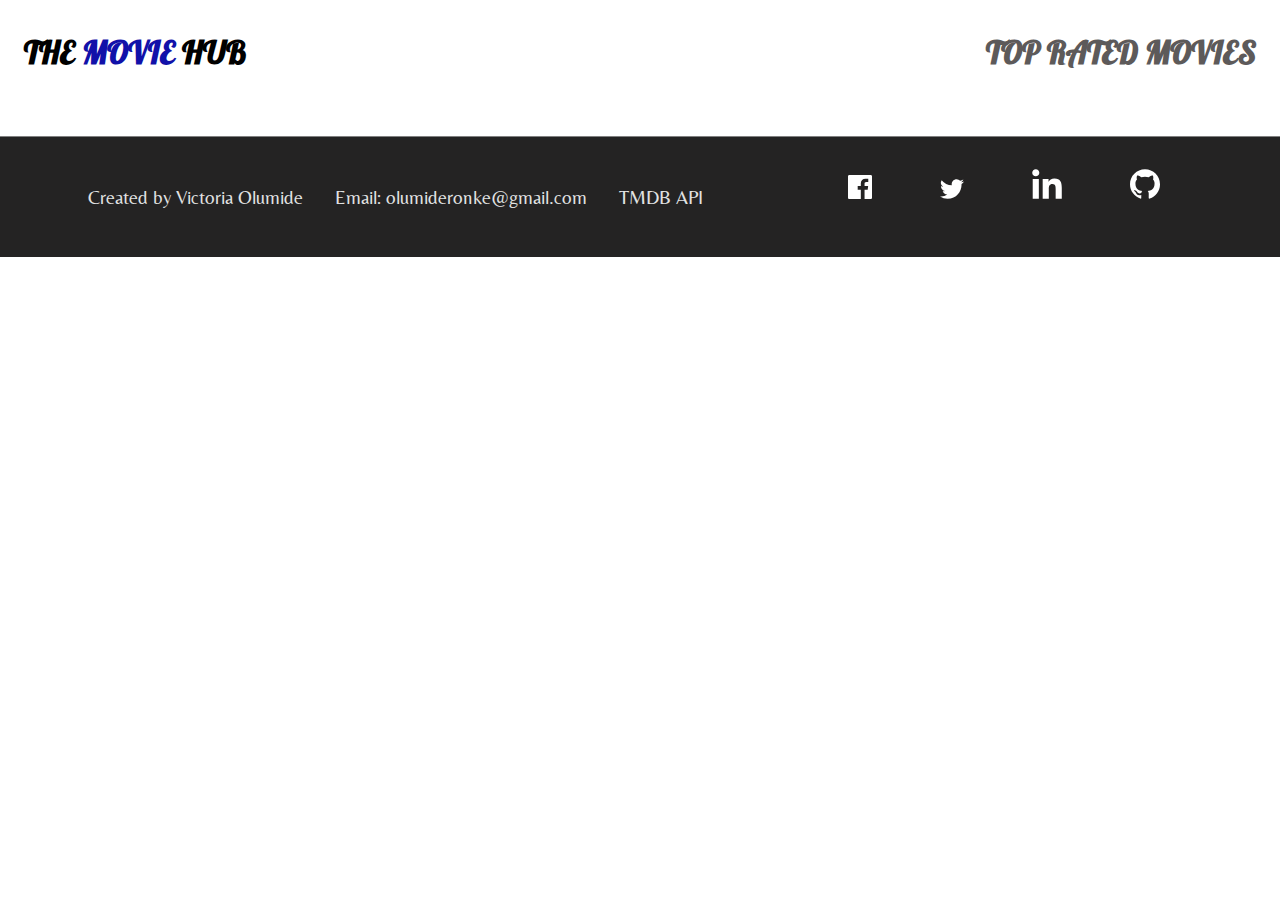
<file: Movie/index.html>
<!DOCTYPE html>
<html>
<head>
	<meta charset="utf-8">
	<meta name="viewport" content="width=device-width, initial-scale=1">
	<title>Movie App</title>
	<link rel="stylesheet" type="text/css" href="movie.css">
	<link rel="preconnect" href="https://fonts.googleapis.com">
<link rel="preconnect" href="https://fonts.gstatic.com" crossorigin>
<link href="https://fonts.googleapis.com/css2?family=Belleza&family=Inter:wght@400;700&family=Lobster&display=swap" rel="stylesheet">
</head>
<body>
	<div class="header">
		<h2>THE <span>MOVIE</span> HUB</h2>
		<h2 class="title"><a href="top.html">TOP RATED MOVIES</a></h2>
	</div>	
	<div class="movie-container">
		<div class="movie-cover">
			
		</div>
	</div>
	<footer>
		<div class="footer-text">
			<p>Created by Victoria Olumide</p>
			<p>Email: olumideronke@gmail.com</p>
			<p>TMDB API</p>
		</div>
		<div class="footer-cover">
			<a href="https://www.facebook.com/olumide.victoria.56"><img src="images/icon-facebook.svg" alt="facebook_icon"></a>
			<a href="https://twitter.com/OlumideVictori3"><img src="images/icon-twitter.svg" alt="twitter_icon"></a>
			<a href="https://www.linkedin.com/in/victoria-olumide-90439b163/"><img src="images/linkedin.svg" alt="Linkedin_icon"></a>
			<a href="https://github.com/vickova"><img src="images/github.svg" alt="Github_icon"></a>
		</div>
	</footer>
	<script src="app.js" type="text/javascript"></script>
</body>
</html>
</file>
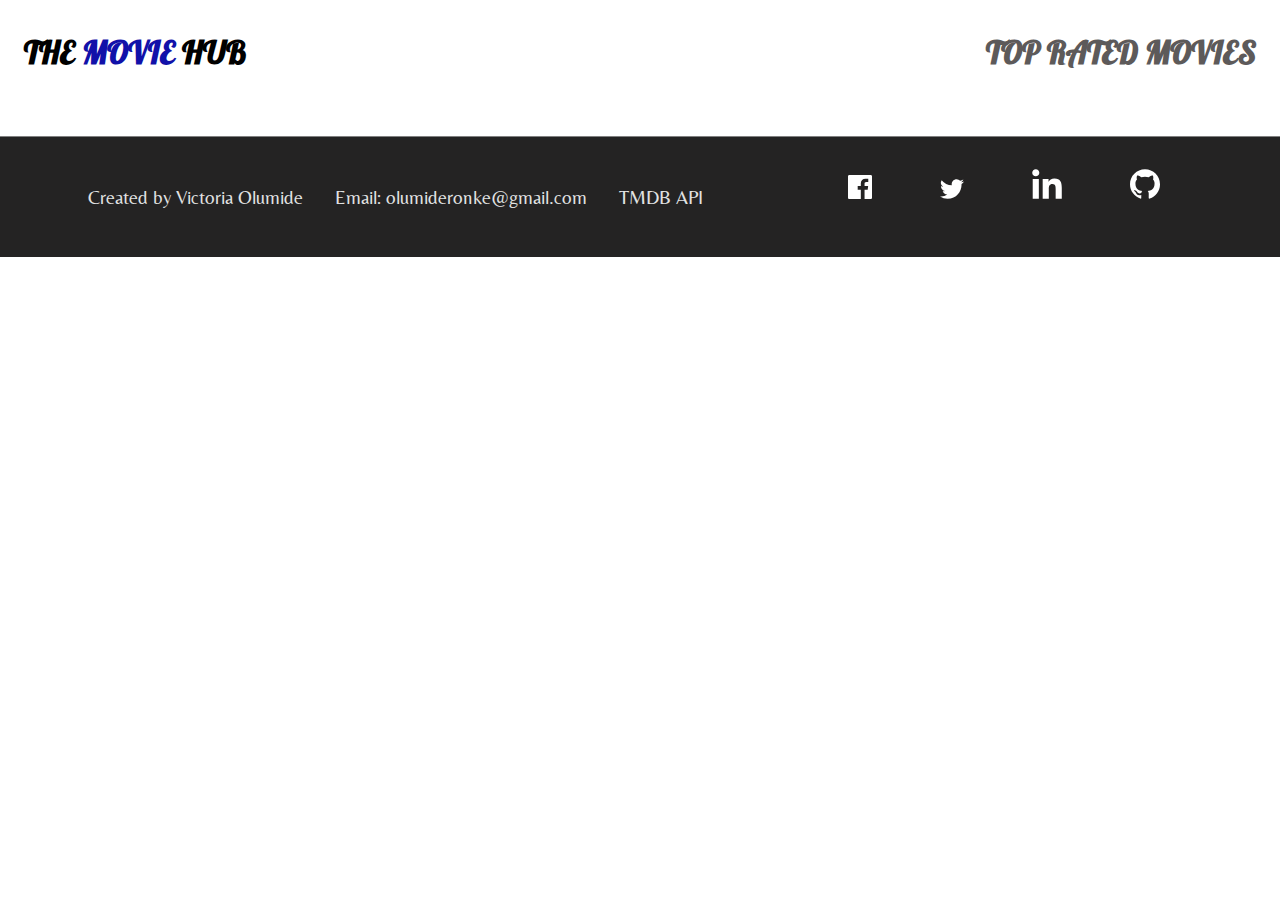
<file: Movie/moviedetails.html>
<!DOCTYPE html>
<html>
<head>
	<meta charset="utf-8">
	<meta name="viewport" content="width=device-width, initial-scale=1">
	<title>Movie Details</title>
	<link rel="stylesheet" type="text/css" href="movie.css">
	<link rel="preconnect" href="https://fonts.googleapis.com">
<link rel="preconnect" href="https://fonts.gstatic.com" crossorigin>
<link href="https://fonts.googleapis.com/css2?family=Belleza&family=Inter:wght@400;700&family=Lobster&display=swap" rel="stylesheet">
</head>
<body>
	<div class="header">
		<h2>THE <span>MOVIE</span> HUB</h2>
		<h2><a href="top.html">TOP RATED MOVIES</a></h2>
	</div>
	<div class="moviedetails-cover">
		<div class="movie-details">
			
		</div>
	</div>
	<footer>
		<div class="footer-text">
			<p>Created by Victoria Olumide</p>
			<p>Email: olumideronke@gmail.com</p>
			<p>TMDB API</p>
		</div>
		<div class="footer-cover">
			<a href="https://www.facebook.com/olumide.victoria.56"><img src="images/icon-facebook.svg" alt="facebook_icon"></a>
			<a href="https://twitter.com/OlumideVictori3"><img src="images/icon-twitter.svg" alt="twitter_icon"></a>
			<a href="https://www.linkedin.com/in/victoria-olumide-90439b163/"><img src="images/linkedin.svg" alt="Linkedin_icon"></a>
			<a href="https://github.com/vickova"><img src="images/github.svg" alt="Github_icon"></a>
		</div>
	</footer>
	<script src="movie.js" type="text/javascript"></script>
</body>
</html>
</file>
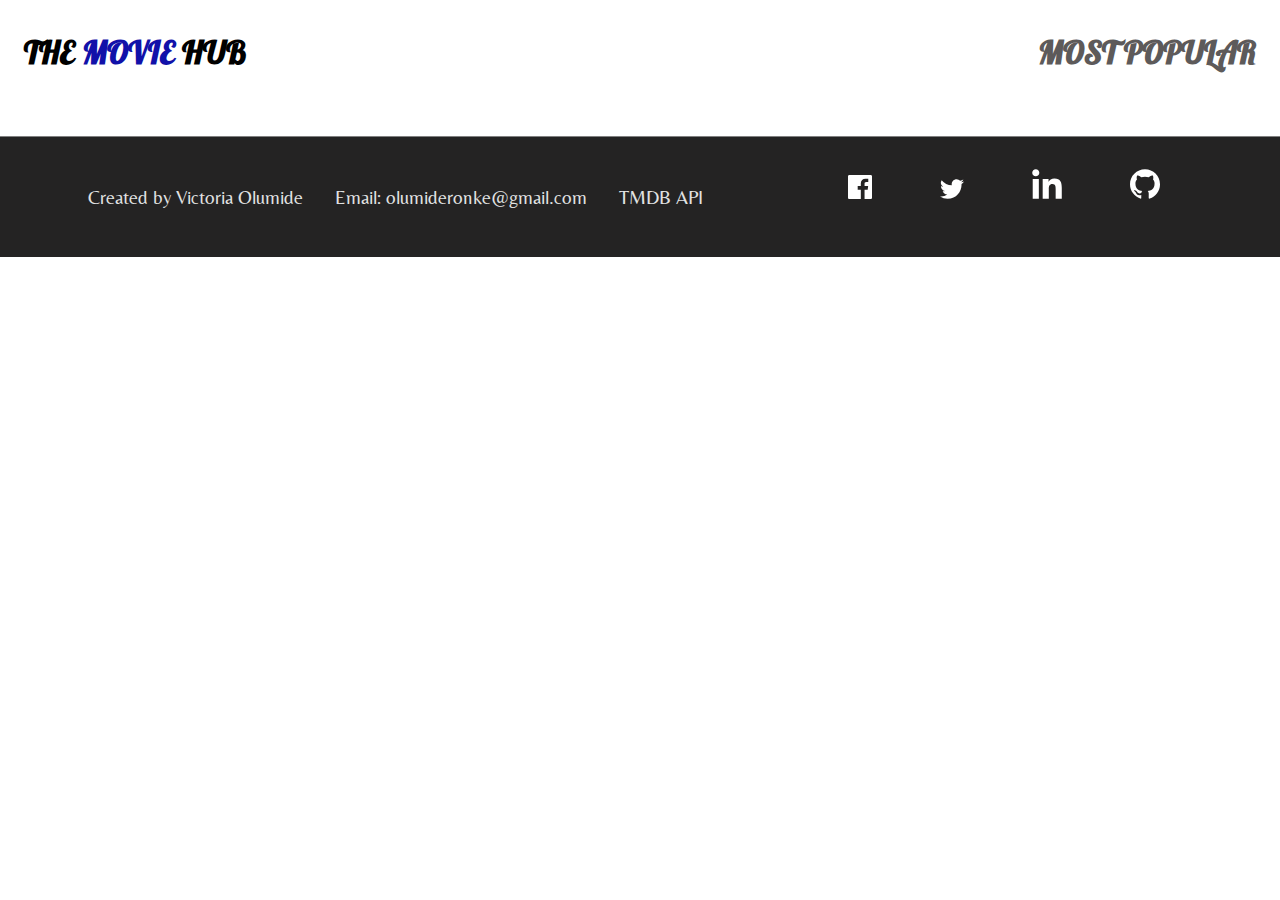
<file: Movie/top.html>
<!DOCTYPE html>
<html>
<head>
	<meta charset="utf-8">
	<meta name="viewport" content="width=device-width, initial-scale=1">
	<title>Top Rated Movies</title>
	<link rel="stylesheet" type="text/css" href="movie.css">
	<link rel="preconnect" href="https://fonts.googleapis.com">
<link rel="preconnect" href="https://fonts.gstatic.com" crossorigin>
<link href="https://fonts.googleapis.com/css2?family=Belleza&family=Inter:wght@400;700&family=Lobster&display=swap" rel="stylesheet">
</head>
<body>
	<div class="header">
		<h2>THE <span>MOVIE</span> HUB</h2>
		<h2 class="title"><a href="index.html">MOST POPULAR</a></h2>
	</div>
	<div class="movie-container">
		<div class="movie-cover"></div>
	</div>
	<footer>
		<div class="footer-text">
			<p>Created by Victoria Olumide</p>
			<p>Email: olumideronke@gmail.com</p>
			<p>TMDB API</p>
		</div>
		<div class="footer-cover">
			<a href="https://www.facebook.com/olumide.victoria.56"><img src="images/icon-facebook.svg" alt="facebook_icon"></a>
			<a href="https://twitter.com/OlumideVictori3"><img src="images/icon-twitter.svg" alt="twitter_icon"></a>
			<a href="https://www.linkedin.com/in/victoria-olumide-90439b163/"><img src="images/linkedin.svg" alt="Linkedin_icon"></a>
			<a href="https://github.com/vickova"><img src="images/github.svg" alt="Github_icon"></a>
		</div>
	</footer>
	<script src="top.js" type="text/javascript"></script>
</body>
</html>
</file>
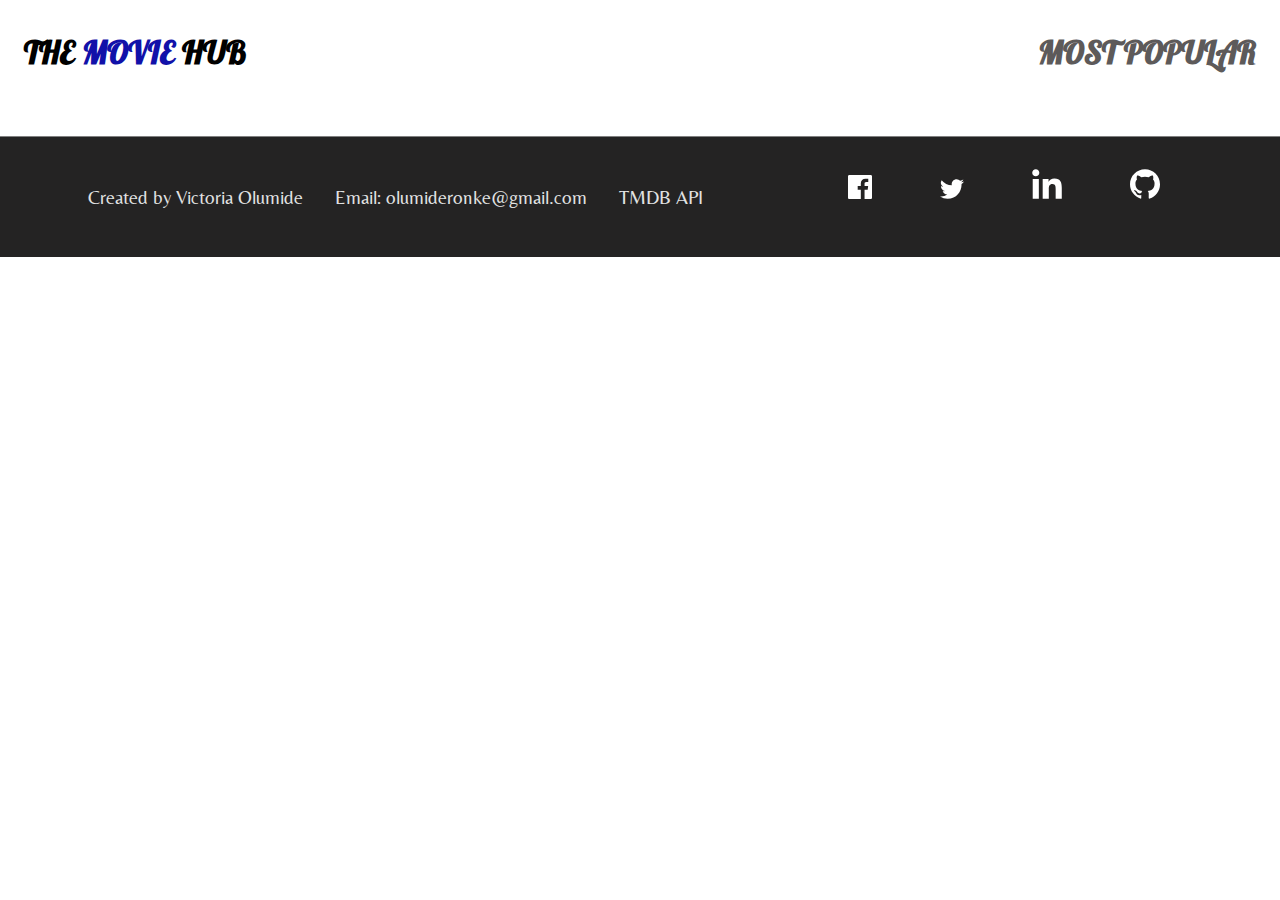
<file: Movie/topdetails.html>
<!DOCTYPE html>
<html>
<head>
	<meta charset="utf-8">
	<meta name="viewport" content="width=device-width, initial-scale=1">
	<title>Movie Details</title>
	<link rel="stylesheet" type="text/css" href="movie.css">
	<link rel="preconnect" href="https://fonts.googleapis.com">
<link rel="preconnect" href="https://fonts.gstatic.com" crossorigin>
<link href="https://fonts.googleapis.com/css2?family=Belleza&family=Inter:wght@400;700&family=Lobster&display=swap" rel="stylesheet">
</head>
<body>
	<div class="header">
		<h2>THE <span>MOVIE</span> HUB</h2>
		<h2><a href="index.html">MOST POPULAR</a></h2>
	</div>
	<div class="moviedetails-cover">
		<div class="movie-details">
		</div>
	</div>
	<footer>
		<div class="footer-text">
			<p>Created by Victoria Olumide</p>
			<p>Email: olumideronke@gmail.com</p>
			<p>TMDB API</p>
		</div>
		<div class="footer-cover">
			<a href="https://www.facebook.com/olumide.victoria.56"><img src="images/icon-facebook.svg" alt="facebook_icon"></a>
			<a href="https://twitter.com/OlumideVictori3"><img src="images/icon-twitter.svg" alt="twitter_icon"></a>
			<a href="https://www.linkedin.com/in/victoria-olumide-90439b163/"><img src="images/linkedin.svg" alt="Linkedin_icon"></a>
			<a href="https://github.com/vickova"><img src="images/github.svg" alt="Github_icon"></a>
		</div>
	</footer>
	<script src="topdetails.js" type="text/javascript"></script>
</body>
</html>
</file>
<file: Movie/movie.css>
body, h2, h1, h3, div, p{
	margin:  0;
	padding:  0;
	box-sizing: border-box;
	font-family: 'Belleza', sans-serif;
}
span{
	color:  rgb(17, 17, 169);
}
h3{
	font-size: 2rem;

}
h2{
	font-size: 2rem;
	font-family: 'Lobster', cursive;
}

p{
	font-size: 1.2rem;
	line-height: 1.5rem;
	margin:  1rem 0;
}
button{
	margin:  1rem 0;
	padding:  1rem 1.5rem;
	border:2px solid gray;
	display: flex;
	justify-content: space-between;
}
button:hover{
	background-color: gray;
	color: #fff;
	cursor: pointer;
	border: 3px solid black;
}
#movie-link button{
	width: 120px
}

a{
	text-decoration: none;
	color: rgb(93, 90, 90);
	margin: 0;
}
.header{
	display: flex;
	justify-content: space-between;
	margin: 1rem;
	padding: 1rem .5rem;
}

.title:hover{
	border:1px solid black;
	padding: 1rem;
}
.movie-container{
	display: flex;
	justify-content: center;
}
.movie-cover{
	display: flex;
	flex-wrap: wrap;
}
.movie-card{
	background-color: #E1E2E2;
	border-radius: 15px 15px 0 0;
	width:  300px;
	margin:  1rem;
}
.movie-card:hover{
	background-color: gray;
}

.movie-card img{
	border-radius: 15px 15px 0 0;
	width: 100%
}
.movie-text{
	padding: 2rem;
}

.moviedetails-cover{
	display: flex;
	justify-content: center;
}

.moviedetails-card{
	background-color: #E1E2E2;
	margin:  1rem 2rem;
}
.moviedetails-card img{
	width: 100%;
	background-size: cover;
}
.moviedetails-text{
	padding: 2rem;
}
.youtube{
	display: flex;
	justify-content: space-between;
}

.youtube img{
	width: 30px;
	height: 20px;
}
footer{
	background-color: rgb(36, 35, 35);
	border-top: 1px solid gray;
	display: flex;
	justify-content: space-around;
	margin-top: 2rem;
	padding: 2rem;
	color:#E1E2E2;
}
.footer-text{
	display: flex;
	justify-content: space-between;
	gap: 2rem;
}
.footer-cover a{
	margin: 2rem;
}
@media screen and (max-width: 360px){
	.header{
		display: block;
		flex-wrap: nowrap;
		text-align: center;
		border-bottom: 1px solid gray;
		padding-bottom: 2rem;
	}
	h2{
		font-size: 1.5rem;
	}
	.movie-cover{
		display: block;
	}
	.movie-card{
		margin:  3rem 1rem 0 1rem;
		padding: 0;
	}
	.movie-card img{
		width:  100%;
	}
	footer{
		display: block;
	}
	.footer-text{
		display: block;
	}
	.footer-cover{
		margin: 0;
	}
	.footer-cover a{
		margin: 0;
	}
}
</file>
